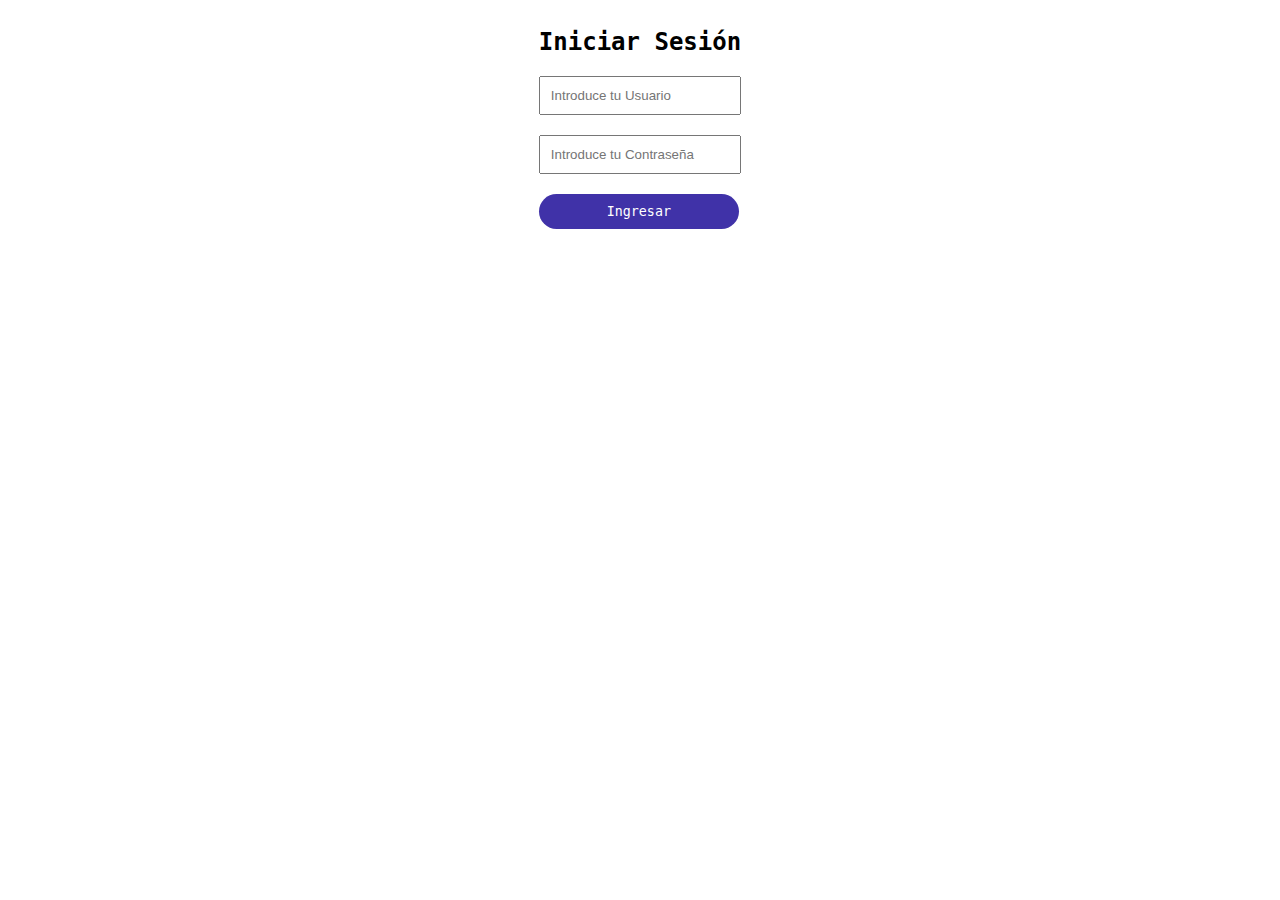
<file: src/main/resources/static/login.html>
<!DOCTYPE html>
<html lang="es">
<head>
    <meta charset="UTF-8">
    <meta name="viewport" content="width=device-width, initial-scale=1.0">
    <link rel="stylesheet" href="styles.css">
    <script src="scripts.js"></script>
    <title>Iniciar Sesión</title>
</head>
<body>
<div id="login-form">
    <h2>Iniciar Sesión</h2>
    <input type="text" id="username" placeholder="Introduce tu Usuario">
    <input type="password" id="password" placeholder="Introduce tu Contraseña">
    <button onclick="login()">Ingresar</button>
</div>

</body>
</html>
</file>
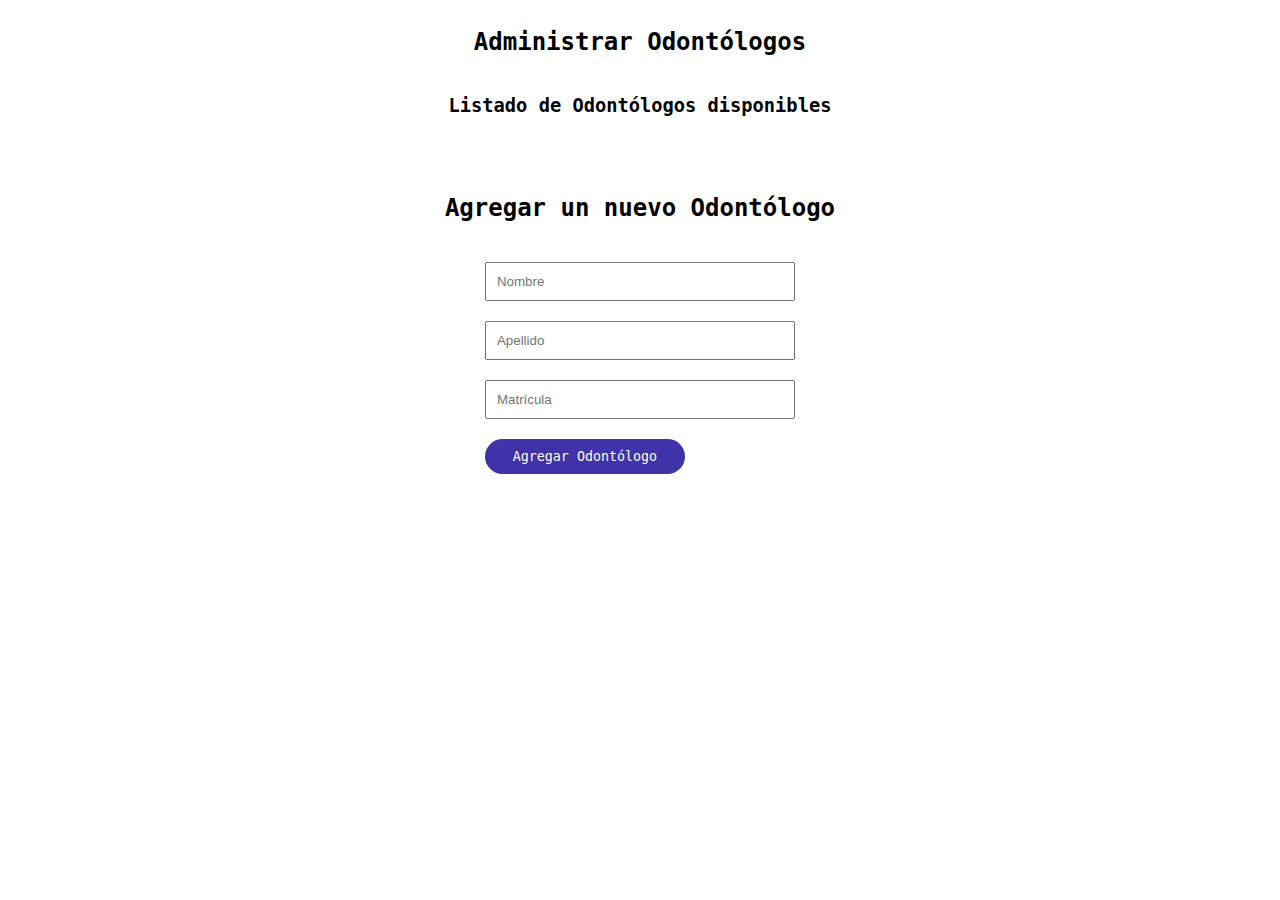
<file: src/main/resources/static/odontologos.html>
<!DOCTYPE html>
<html lang="es">
<head>
    <meta charset="UTF-8">
    <meta name="viewport" content="width=device-width, initial-scale=1.0">
    <link rel="stylesheet" href="styles.css">
    <script src="scripts.js"></script>
    <title>Administrar Odontólogos</title>
</head>
<body>
<h2>Administrar Odontólogos</h2>

<h3>Listado de Odontólogos disponibles</h3>

<section id="odontologos-list">
    <ul>

    </ul>
<section id="editar-odontologo" style="display: none;">
    <h2>Editar Odontólogo</h2>
    <form id="editar-odontologo-form">
        <input type="hidden" id="odontologo-id">
        <input type="text" id="nombre-editar" placeholder="Nombre">
        <input type="text" id="apellido-editar" placeholder="Apellido">
        <input type="text" id="matricula-editar" placeholder="Matrícula">
        <button type="submit">Guardar Cambios</button>
    </form>
  
</section>

<section id="editar-odontologo" style="display: none;">
    <h2>Editar Odontólogo</h2>
    <form id="editar-odontologo-form">
        <input type="hidden" id="odontologo-id">
        <input type="text" id="nombre-editar" placeholder="Nombre">
        <input type="text" id="apellido-editar" placeholder="Apellido">
        <input type="text" id="numeroMatricula-editar" placeholder="Matrícula">
        <button type="submit">Guardar Cambios</button>
    </form>
</section>

<h2>Agregar un nuevo Odontólogo</h2>

<section id="agregar-odontologo">
    <form id="form-agregar-odontologo" action="/odontologos" method="post">
        <input type="text" id="nombre" name="nombre" placeholder="Nombre" required>
        <input type="text" id="apellido" name="apellido" placeholder="Apellido" required>

        <input type="text" id="numeroMatricula" name="numeroMatricula" placeholder="Matrícula" required>

        <button type="submit">Agregar Odontólogo</button>
    </form>
</section>

</body>
</html>
</file>
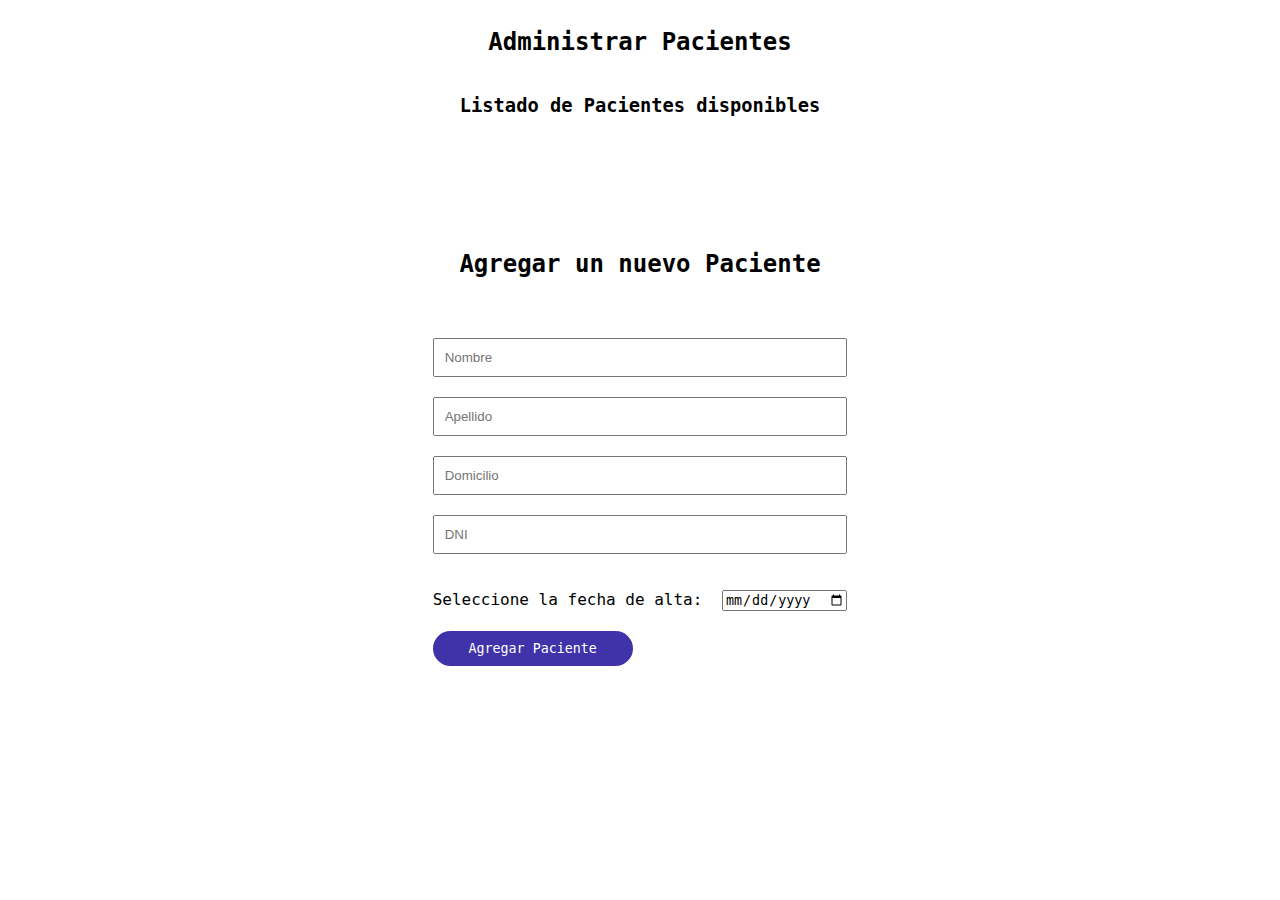
<file: src/main/resources/static/pacientes.html>
<!DOCTYPE html>
<html lang="es">
<head>
    <meta charset="UTF-8">
    <meta name="viewport" content="width=device-width, initial-scale=1.0">
    <link rel="stylesheet" href="styles.css">
    <script src="scripts.js"></script>
    <title>Administrar Pacientes</title>
</head>
<body>
<h2>Administrar Pacientes</h2>

<h3>Listado de Pacientes disponibles</h3>

<section id="pacientes-list">
    <ul>

    </ul>
</section>

<section id="editar-paciente" style="display: none;">
    <h2>Editar Paciente</h2>
    <form id="editar-paciente-form">
        <input type="hidden" id="paciente-id">
        <input type="text" id="nombre-editar" placeholder="Nombre">
        <input type="text" id="apellido-editar" placeholder="Apellido">
        <input type="text" id="domicilio-editar" placeholder="Domicilio">
        <input type="text" id="dni-editar" placeholder="DNI">
        <p>Seleccione la nueva fecha de alta:</p>
        <input type="date" id="fechaDeAlta-editar" placeholder="Fecha de alta">
        <button type="submit">Guardar Cambios</button>
    </form>
</section>

<h2>Agregar un nuevo Paciente</h2>

<section id="agregar-paciente">
    <form id="pacienteForm" action="/guardarPaciente" method="post">
        <input type="text" id="nombre" name="nombre" placeholder="Nombre">
        <input type="text" id="apellido" name="apellido" placeholder="Apellido">
        <input type="text" id="domicilio" name="domicilio" placeholder="Domicilio">
        <input type="text" id="dni" name="dni" placeholder="DNI">
        <p>Seleccione la fecha de alta:</p>
        <input type="date" id="fechaDeAlta" name="fechaDeAlta">
        <button type="submit">Agregar Paciente</button>
    </form>
</section>

</body>
</html>
</file>
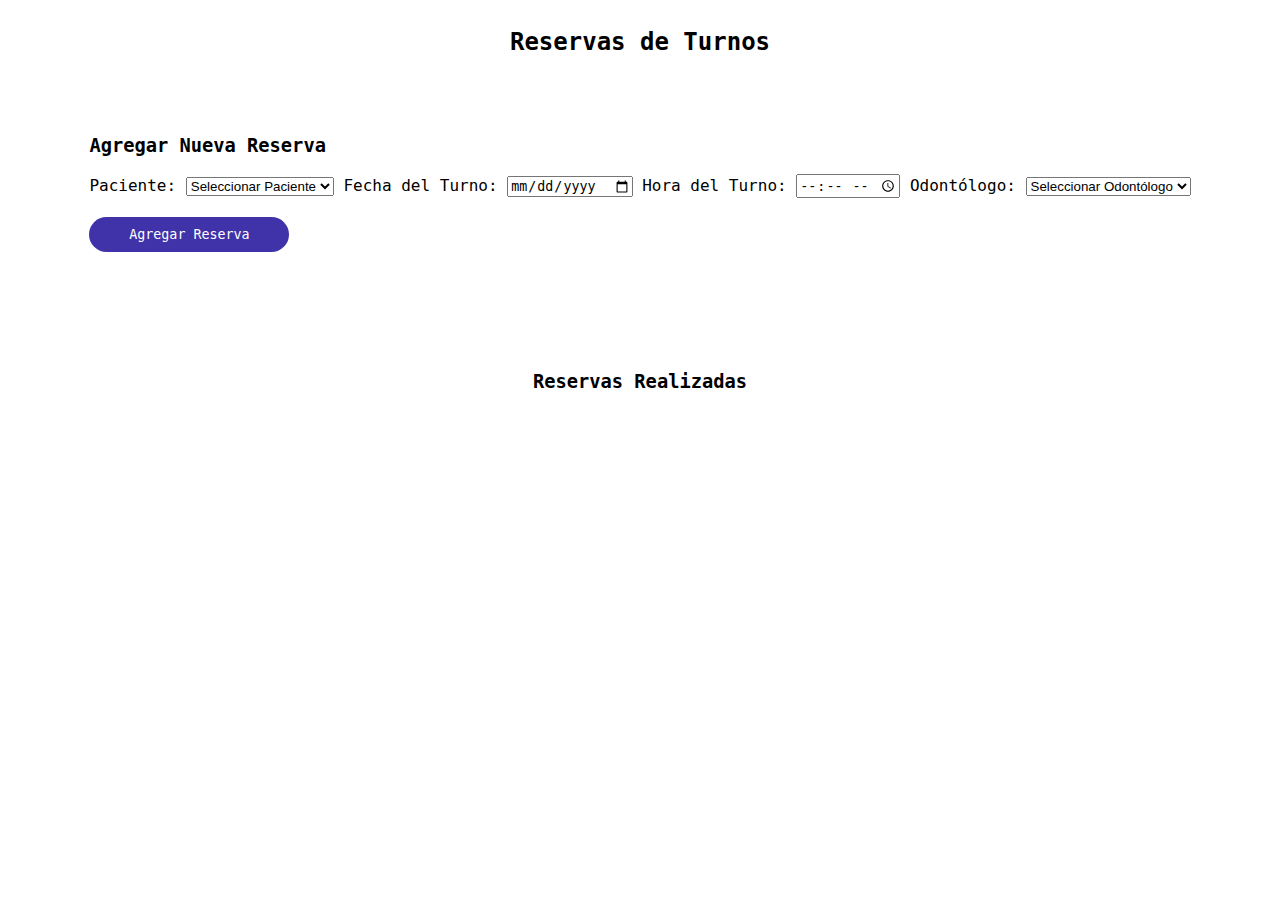
<file: src/main/resources/static/reservas.html>
<!DOCTYPE html>
<html lang="es">
<head>
    <meta charset="UTF-8">
    <meta name="viewport" content="width=device-width, initial-scale=1.0">
    <link rel="stylesheet" href="styles.css">
    <script src="scripts.js"></script>
    <title>Reservas</title>
</head>
<body>
<h2>Reservas de Turnos</h2>


<section id="reservas">
    <!-- YA HECHO CON PA CONSUMIR APIIIIIIII VER SI FUNCIONA -->
     <form id="formulario-reserva">
         <h3>Agregar Nueva Reserva</h3>
         <label for="paciente">Paciente:</label>
         <select id="paciente" required>
             <option value="" disabled selected>Seleccionar Paciente</option>
         </select>

         <label for="fecha">Fecha del Turno:</label>
         <input type="date" id="fecha" required>

         <label for="hora">Hora del Turno:</label>
         <input type="time" id="hora" required>

         <label for="odontologo">Odontólogo:</label>
         <select id="odontologo" required>
             <option value="" disabled selected>Seleccionar Odontólogo</option>
         </select>

         <button type="submit" onclick="agregarReserva(event)">Agregar Reserva</button>
     </form>
</section>

<section id="lista-reservas">
    <h3>Reservas Realizadas</h3>
    <ul id="reservas-lista"></ul>
</section>


 </body>
 </html>
</file>
<file: src/main/resources/static/styles.css>
body {
    font-family: "Space Mono", monospace;
    display: flex;
    flex-direction: column;
    align-items: center;
    justify-content: center;

}

nav {
    background-color: #4032a8;
    padding: 20px;
}

nav ul {
    list-style-type: none;
    margin: 20;
    padding: 20;
}

nav ul li {
    display: column;
    margin-bottom: 60px; /* Reducir el valor del margen derecho */
    margin-right: 30px;
    margin-top: 60px
}

nav ul li a:hover {
    color: #cc2f5b;
}
nav ul li a {
    color: #fff;
    font-size: 20px;
    text-decoration: none;
}

section {
    margin: 20px;
    padding: 20px;
}

h2 {
    margin-bottom: 20px;
}

input[type="text"], input[type="password"], button {
    display: block;
    margin-bottom: 20px;
    width: 100%;
    padding: 10px;
    box-sizing: border-box;
}

button {
    background-color: #4032a8;
    color: #fff;
    border: none;
    cursor: pointer;
    width: 200px;
    border-radius: 20px;
    font-family: "Space Mono", monospace;
}

button:hover {
    background-color: #3f5e8a;
}

table {
    border-collapse: collapse;
    width: calc(100% - 40px); /* Restar el espacio del padding */
}

table, th, td {
    border: 1px solid #ddd;
}



input[type="date"] {
    margin-bottom: 20px;
}
p {
    display: inline-block;
    margin-right: 10px;
}


#odontologos-list li {
    display: inline-block;
    margin-right: 80px

}

#odontologos-list li div {
    margin-right: 40px;
    margin-top: 20px;
}

#pacientes-list li {
    display: inline-block;
    margin-right: 80px

}

#pacientes-list li div {
    margin-right: 40px;
    margin-top: 20px;
}
section #reservas {
    margin-bottom: 60px;
}
</file>
